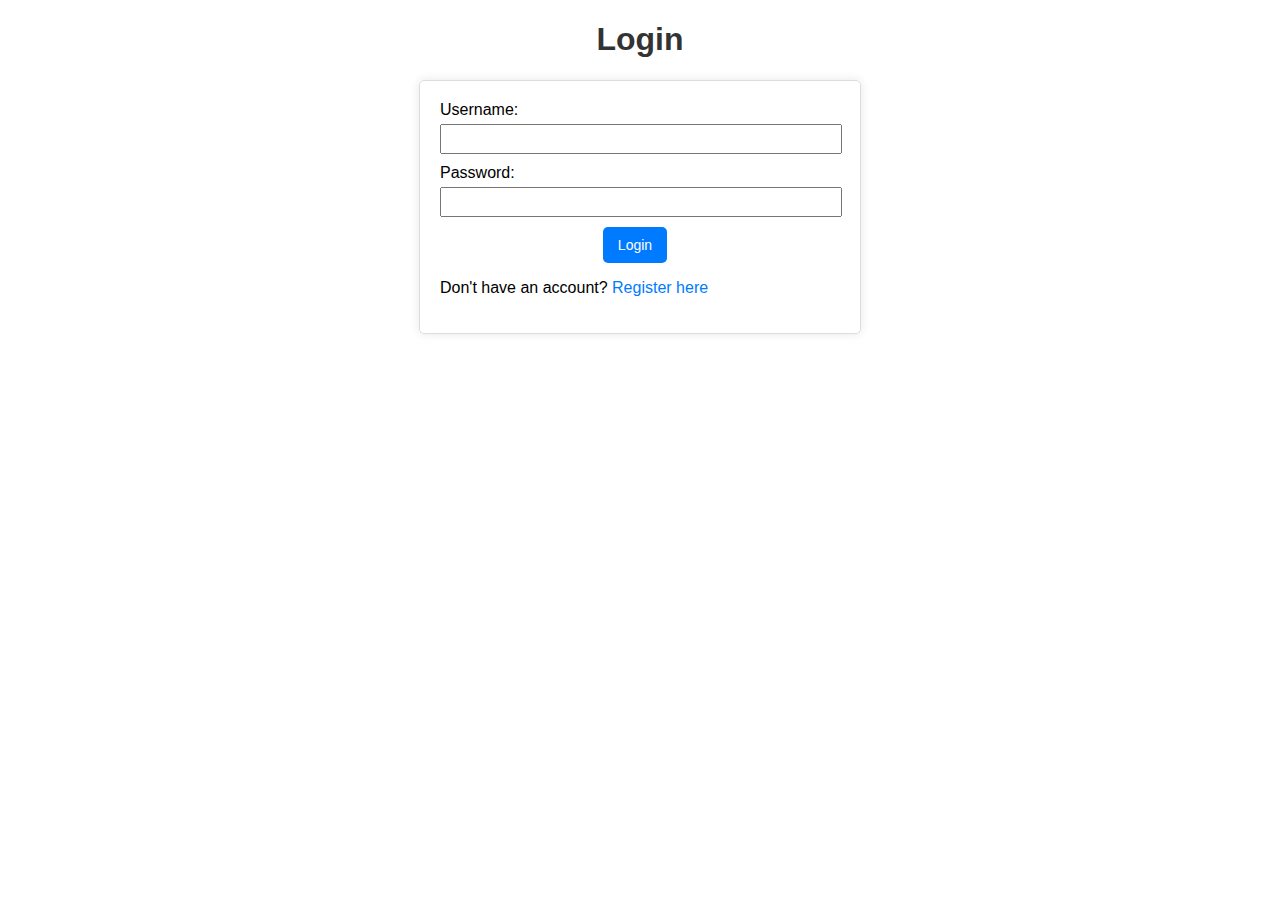
<file: src/main/resources/static/index.html>
<!DOCTYPE html>
<html lang="en">
<head>
    <meta charset="UTF-8">
    <meta name="viewport" content="width=device-width, initial-scale=1.0">
    <title>Login</title>
    <link rel="stylesheet" href="css/styles.css"> <!-- Link to external CSS file -->
</head>
<body>
<h1 style="text-align: center;">Login</h1> <!-- Centered heading for the login page -->

<!-- Form for user login -->
<form id="loginForm">
    <!-- Input field for username -->
    <label for="username">Username:</label>
    <input type="text" id="username" name="username" required>
    <br>

    <!-- Input field for password -->
    <label for="password">Password:</label>
    <input type="password" id="password" name="password" required>
    <br>

    <!-- Container to center the login button -->
    <div class="button-container">
        <button type="submit">Login</button>
    </div>

    <!-- Link to register page for users who don't have an account -->
    <p>Don't have an account? <a href="register.html">Register here</a></p>
</form>

<!-- Link to external JavaScript file -->
<script src="js/scripts.js"></script>
</body>
</html>
</file>
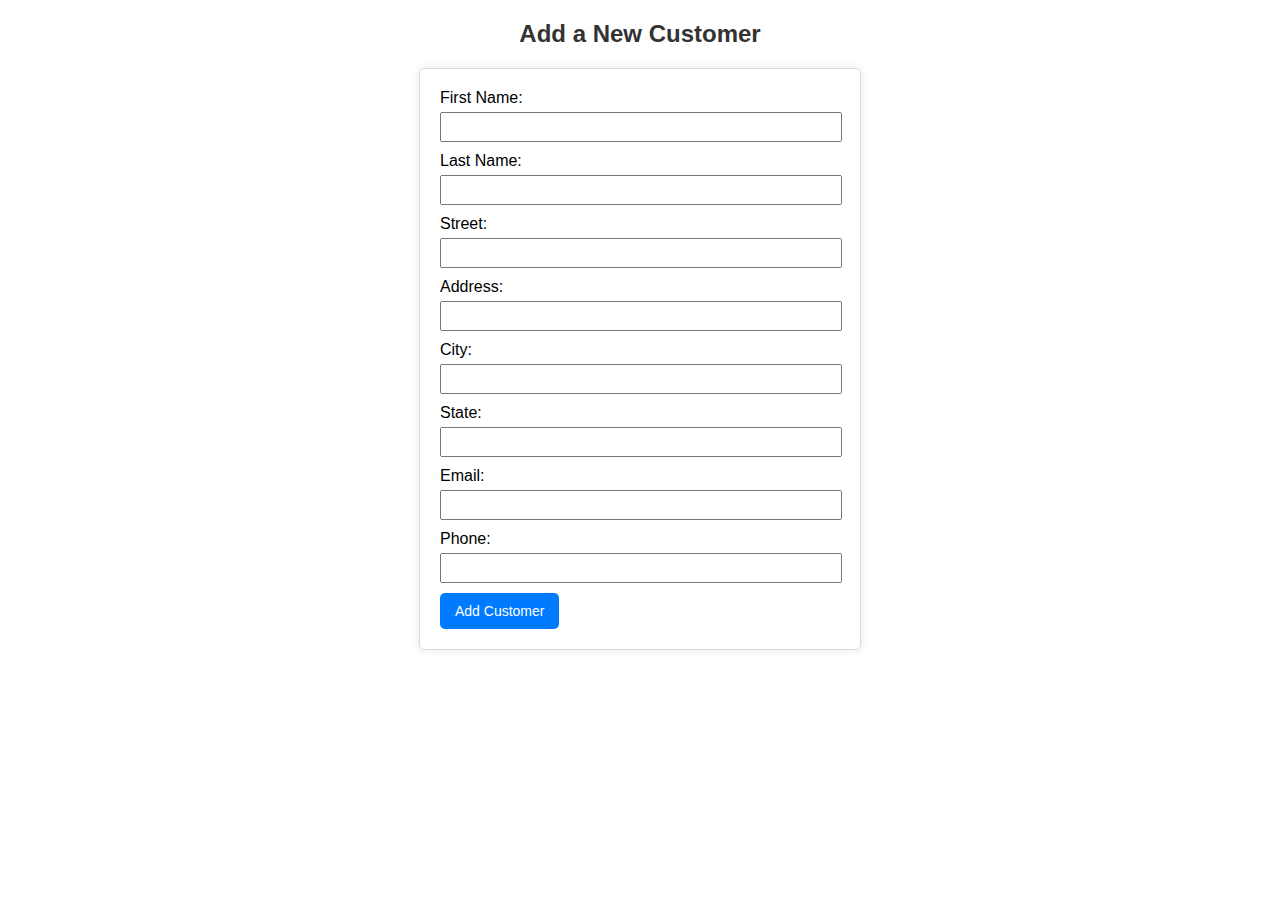
<file: src/main/resources/static/addCustomer.html>
<!DOCTYPE html>
<html lang="en">
<head>
    <meta charset="UTF-8">
    <meta name="viewport" content="width=device-width, initial-scale=1.0">
    <title>Add Customer</title>
    <link rel="stylesheet" href="css/styles.css"> <!-- Link to external CSS file -->
</head>
<body>
<h2 style="text-align: center;">Add a New Customer</h2> <!-- Centered heading -->
<form id="addCustomerForm">
    <!-- First Name input field -->
    <label for="firstName">First Name:</label>
    <input type="text" id="firstName" name="firstName" required>
    <br>
    <!-- Last Name input field -->
    <label for="lastName">Last Name:</label>
    <input type="text" id="lastName" name="lastName" required>
    <br>
    <!-- Street input field -->
    <label for="street">Street:</label>
    <input type="text" id="street" name="street" required>
    <br>
    <!-- Address input field -->
    <label for="address">Address:</label>
    <input type="text" id="address" name="address" required>
    <br>
    <!-- City input field -->
    <label for="city">City:</label>
    <input type="text" id="city" name="city" required>
    <br>
    <!-- State input field -->
    <label for="state">State:</label>
    <input type="text" id="state" name="state" required>
    <br>
    <!-- Email input field -->
    <label for="email">Email:</label>
    <input type="email" id="email" name="email" required>
    <br>
    <!-- Phone input field -->
    <label for="phone">Phone:</label>
    <input type="tel" id="phone" name="phone" required>
    <br>
    <!-- Submit button -->
    <button type="submit">Add Customer</button>
</form>
<script src="js/scripts.js"></script> <!-- Link to external JavaScript file -->
</body>
</html>
</file>
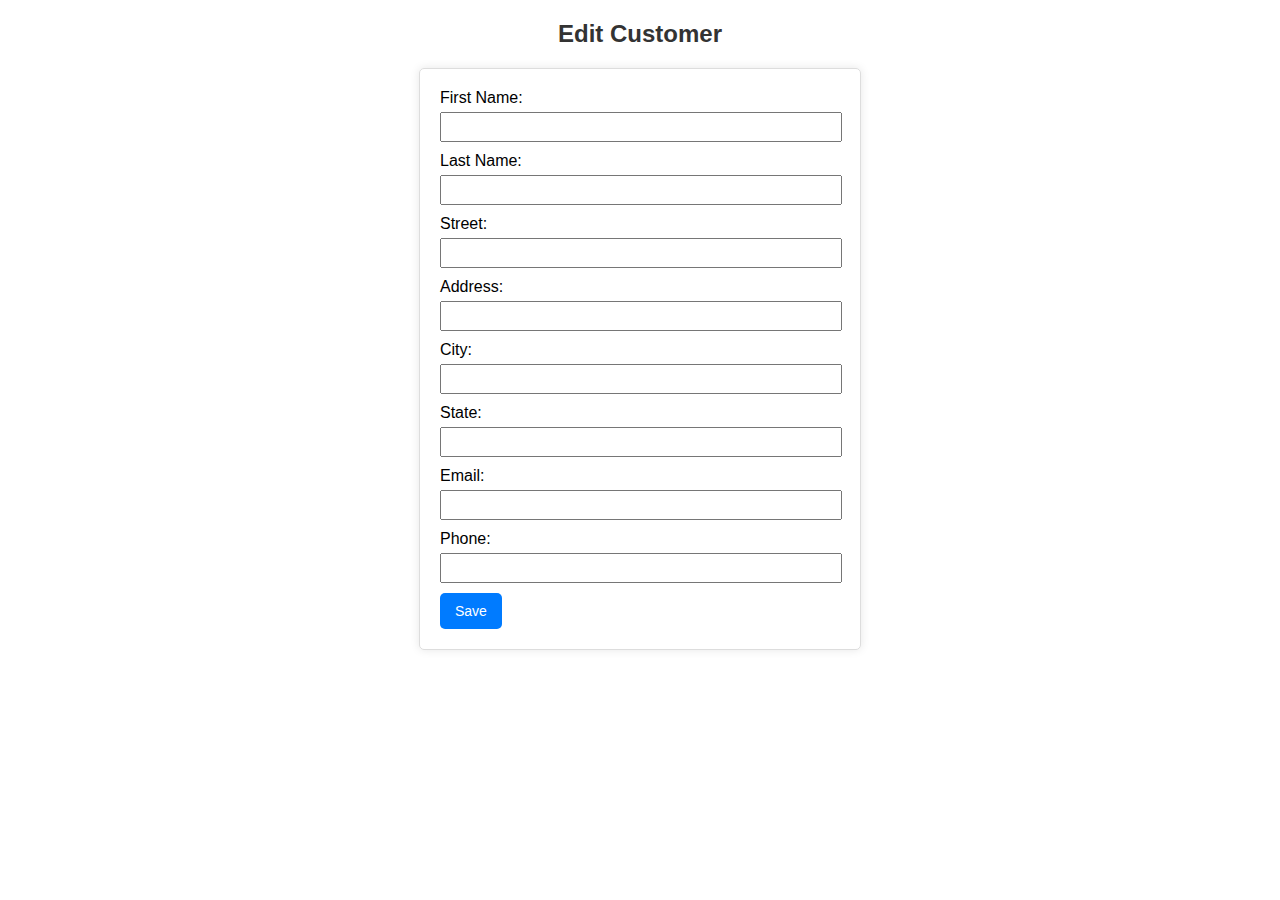
<file: src/main/resources/static/editCustomer.html>
<!DOCTYPE html>
<html lang="en">
<head>
    <meta charset="UTF-8">
    <meta name="viewport" content="width=device-width, initial-scale=1.0">
    <title>Edit Customer</title>
    <link rel="stylesheet" href="css/styles.css"> <!-- Link to external CSS file -->
</head>
<body>
<h2 style="text-align: center;">Edit Customer</h2> <!-- Heading for the edit customer form -->

<!-- Form to edit customer details -->
<form id="editCustomerForm">
    <!-- Hidden input to store customer ID -->
    <input type="hidden" id="customerId">

    <!-- Input fields for customer details -->
    <label for="firstName">First Name:</label>
    <input type="text" id="firstName" name="firstName" required>
    <br>

    <label for="lastName">Last Name:</label>
    <input type="text" id="lastName" name="lastName" required>
    <br>

    <label for="street">Street:</label>
    <input type="text" id="street" name="street" required>
    <br>

    <label for="address">Address:</label>
    <input type="text" id="address" name="address" required>
    <br>

    <label for="city">City:</label>
    <input type="text" id="city" name="city" required>
    <br>

    <label for="state">State:</label>
    <input type="text" id="state" name="state" required>
    <br>

    <label for="email">Email:</label>
    <input type="email" id="email" name="email" required>
    <br>

    <label for="phone">Phone:</label>
    <input type="tel" id="phone" name="phone" required>
    <br>

    <!-- Button to submit the form and save customer details -->
    <button type="submit">Save</button>
</form>

<!-- Link to external JavaScript file -->
<script src="js/scripts.js"></script>
</body>
</html>
</file>
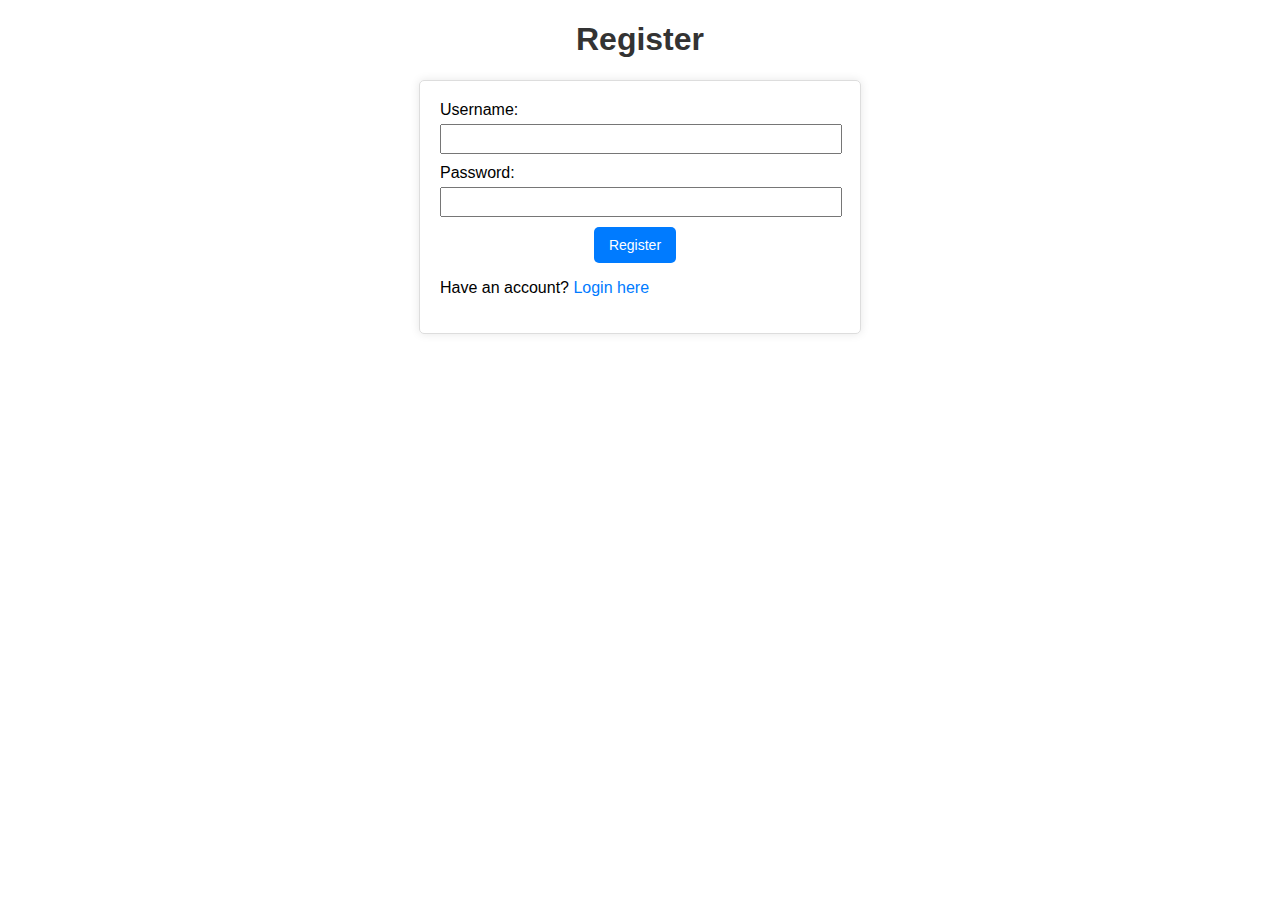
<file: src/main/resources/static/register.html>
<!DOCTYPE html>
<html lang="en">
<head>
  <meta charset="UTF-8">
  <meta name="viewport" content="width=device-width, initial-scale=1.0">
  <title>Register</title>
  <link rel="stylesheet" href="css/styles.css"> <!-- Link to external CSS file -->
</head>
<body>
<h1 style="text-align: center;">Register</h1> <!-- Centered heading for the register page -->

<!-- Form for user registration -->
<form id="registerForm">
  <!-- Input field for username -->
  <label for="username">Username:</label>
  <input type="text" id="username" name="username" required>
  <br>

  <!-- Input field for password -->
  <label for="password">Password:</label>
  <input type="password" id="password" name="password" required>
  <br>

  <!-- Container to center the register button -->
  <div class="button-container">
    <button type="submit">Register</button>
  </div>

  <!-- Link to login page for users who already have an account -->
  <p>Have an account? <a href="index.html">Login here</a></p>
</form>

<!-- Link to external JavaScript file -->
<script src="js/scripts.js"></script>
</body>
</html>
</file>
<file: src/main/resources/static/css/styles.css>
/* General styles for the body */
body {
    font-family: Arial, sans-serif;
    margin: 20px;
}

/* Styling for headings */
h2, h1 {
    color: #333;
}

/* Form styling */
form {
    margin-bottom: 20px;
    max-width: 400px; /* Restrict the width of the form */
    margin: 0 auto; /* Center the form horizontally */
    padding: 20px; /* Add padding to the form */
    border: 1px solid #ddd; /* Add border to the form */
    border-radius: 5px; /* Add border radius to the form */
    box-shadow: 0 0 10px rgba(0, 0, 0, 0.1); /* Add a subtle shadow */
}

/* Styling for form labels */
form label {
    display: block; /* Make labels block elements */
    margin-bottom: 5px; /* Add space below the labels */
}

/* Styling for form input fields */
form input {
    width: calc(100% - 12px); /* Adjust input width to fit the form */
    margin-bottom: 10px;
    padding: 5px;
    font-size: 14px;
}

/* Styling for form buttons */
form button {
    padding: 10px 15px; /* Adjust padding for the button */
    background-color: #007BFF;
    color: white;
    border: none;
    cursor: pointer;
    border-radius: 5px; /* Add border radius to the button */
    font-size: 14px;
}

/* Center the button inside the container */
.button-container {
    text-align: center; /* Center the content inside the container */
}

/* Hover effect for form buttons */
form button:hover {
    background-color: #0056b3;
}

/* Styling for links inside the form */
form a {
    color: #007BFF;
    text-decoration: none;
}

/* Hover effect for links */
form a:hover {
    text-decoration: underline;
}

/* Styling for labels */
label {
    display: inline-block;
    width: auto; /* Adjusted to auto to reduce space between label and select */
    margin-right: 5px; /* Add margin-right for better spacing */
}

/* Styling for input, select, and button elements */
input, select, button {
    margin-right: 10px;
    padding: 5px 10px;
    font-size: 14px;
}

/* General button styling */
button {
    background-color: #007BFF;
    color: white;
    border: none;
    cursor: pointer;
}

/* Hover effect for general buttons */
button:hover {
    background-color: #0056b3;
}

/* Styling for tables */
table {
    width: 100%;
    border-collapse: collapse;
}

/* Styling for table headers and cells */
th, td {
    padding: 10px;
    border: 1px solid #ddd;
    text-align: left;
}

/* Styling for table headers */
th {
    background-color: #f4f4f4;
}

/* Loading indicator styling */
#loading {
    display: none;
    position: fixed;
    z-index: 1000;
    top: 50%;
    left: 50%;
    transform: translate(-50%, -50%);
    font-size: 2em;
    color: #007BFF;
}

/* Styling for the search container */
.search-container {
    display: flex;
    justify-content: space-between;
    align-items: center;
    margin-bottom: 20px;
}

/* Styling for search elements */
.search-elements {
    display: flex;
    align-items: center;
}
</file>
